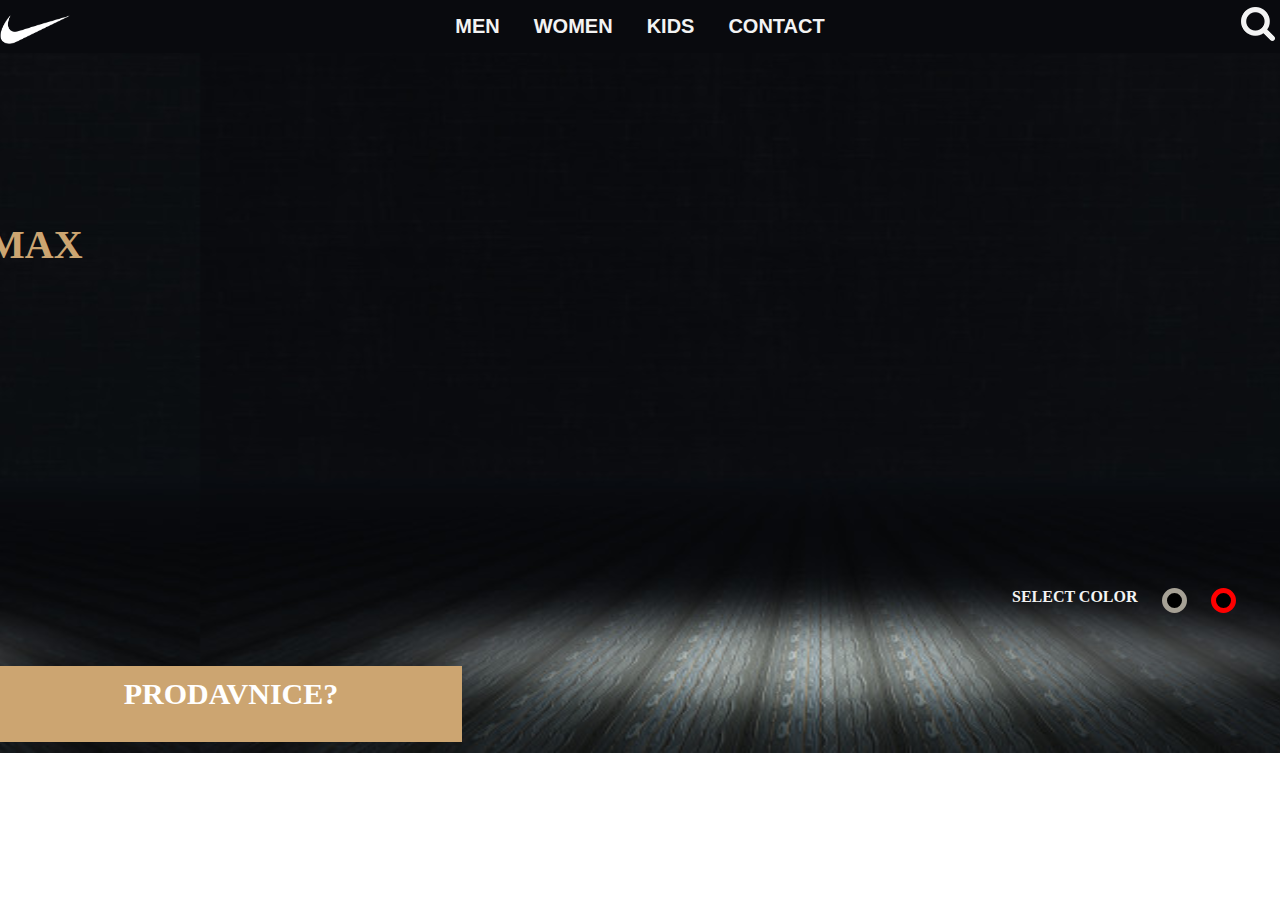
<file: index.html>
<!DOCTYPE html>
<html>
    <head>

	
	
   
   
<link rel="stylesheet" href="mysomesite.css">
<link rel="stylesheet" href="responsive.css">
   
          <script src="https://ajax.googleapis.com/ajax/libs/jquery/3.3.1/jquery.min.js"></script>
  <script>
	

$(document).ready(function(){




$("#second").click(function(){



$("#secondtab").fadeIn("fast",function(){

$(this).css({"display":"block"})


})


$("#firsttab").fadeOut("fast",function(){

$(this).css({"display":"none"})


})


$("#threetab").fadeIn("fast",function(){

$(this).css({"display":"none"})


})



})






$("#first").click(function(){


$("#bigimage5").addClass('stop');

$("#secondtab").fadeOut(700,function(){

$(this).css({"display":"none"})


})



$("#threetab").fadeIn("fast",function(){
$(this).css({"display":"none"})


})


$("#firsttab").fadeIn("fast",function(){

$(this).css({"display":"block"})


})





})








$("#three").click(function(){
$("#bigimage5").removeClass('stop');
$("#threetab").fadeIn("fast",function(){

$(this).css({"display":"block"})


})



$("#firsttab").fadeIn("fast",function(){

$(this).css({"display":"none"})


})





$("#secondtab").fadeOut("fast",function(){

$(this).css({"display":"none"})


})




})









$("#four").click(function(){
$("#bigimage5").removeClass('stop');


$("#fourtab").fadeIn("fast",function(){

$(this).css({"display":"block"})


})

$("#threetab").fadeIn("fast",function(){

$(this).css({"display":"none"})


})



$("#firsttab").fadeIn("fast",function(){

$(this).css({"display":"none"})


})





$("#secondtab").fadeOut("fast",function(){

$(this).css({"display":"none"})


})





})











$("#red").click(function(){


$("#bigimage2").addClass('red');


$("#bigimage1").addClass('braunno');





})



$("#brown").click(function(){

$("#bigimage1").removeClass('braunno');


$("#bigimage2").removeClass('red');
})











$("#red1").click(function(){


$("#bigimage4").addClass('red1');


$("#bigimage3").addClass('braunno1');





})



$("#brown1").click(function(){



$("#bigimage3").removeClass('braunno1');


$("#bigimage4").removeClass('red1');
})











$("#red2").click(function(){


$("#bigimage6").addClass('red2');


$("#bigimage5").addClass('braunno2');





})



$("#brown2").click(function(){



$("#bigimage5").removeClass('braunno2');


$("#bigimage6").removeClass('red2');
})













var gradovi=$("#gradovi");

$("#gradovi").one("click",function(){

var text="";
var text2="";
$("#textprodavnice").hide();

$.ajax({
url: "http://www.json-generator.com/api/json/get/cqqpwLzyle?indent=2",
type:'post',
dataType:'json',
beforeSend:function(){

$("div#gradovi").addClass("background");


},


success:function(data){

data.forEach(function(e,i){

text+="<p id='spisakgradova'>"+e.nm+"</p>";
text2+="<p id='spisakgradova'>"+e.nm2+"</p>";


gradovi.append(text+""+text2);

})




},

complete:function(){

$("#gradovi").removeClass("background");

$("#gradovi").addClass("background2");

}



})

})












var gradovi1=$("#gradovi1");

$("#gradovi1").one("click",function(){

var text3="";
var text4="";
$("#textprodavnice1").hide();

$.ajax({
url: "http://www.json-generator.com/api/json/get/cetwIETwAy?indent=2",
type:'post',
dataType:'json',
beforeSend:function(){

$("div#gradovi1").addClass("background1");


},


success:function(data1){

data1.forEach(function(e,i){

text3+="<p id='spisakgradova2'>"+e.nm3+"</p>";
text4+="<p id='spisakgradova2'>"+e.nm4+"</p>";


gradovi1.append(text3+""+text4);

})




},

complete:function(){

$("#gradovi1").removeClass("background1");

$("#gradovi1").addClass("background3");

}



})

})










var gradovi2=$("div#gradovi2");

$("div#gradovi2").one("click",function(){

var text5="";
var text6="";
$("#textprodavnice2").hide();

$.ajax({
url: "http://www.json-generator.com/api/json/get/bQjHpdUWwi?indent=2",
type:'post',
dataType:'json',
beforeSend:function(){

$("div#gradovi2").addClass('plavapozadina');


},


success:function(data2){

data2.forEach(function(e,i){

text5+="<p id='spisakgradova2'>"+e.nm5+"</p>";
text6+="<p id='spisakgradova2'>"+e.nm6+"</p>";


gradovi2.append(text5+""+text6);

})




},

complete:function(){

$("div#gradovi2").removeClass("plavapozadina");

$("div#gradovi2").addClass("nijeplava");

}





})

})














$("#search").on("click",function(){

$(".inputText").fadeToggle("slow");







})

$("#btn").click(function(){


$("#message").fadeIn("slow",function(){

$("#message").fadeOut("slow");


});

})




$("#name").focusout(function(){

check_user();


})

$("#name").focusin(function(){

$("#name").val("");


})


function check_user(){
var nameval=$("#name").val().length;

if(nameval < 1 ){

$("#name").val("Must fill field").css({ "color":"#f3f3f3","font-style":"italic"  });

}
}




$("input#surname").focusin(function(){

$("input#surname").val("");


})

$("input#surname").focusout(function(){

check_email();


})

		
function check_email(){
var surename=$("#surname").val().length;
		var pattern = new RegExp(/^[+a-zA-Z0-9._-]+@[a-zA-Z0-9.-]+\.[a-zA-Z]{2,4}$/i);
	
		if(!pattern.test($("input#surname").val())) {
			$("input#surname").val("Invalid email").css({ "color":"#f3f3f3","font-style":"italic"  });
		}
	
	}


	
	
	
	
$("textarea#textareas").focusout(function(){

check_text();


})

$("textarea#textareas").focusin(function(){

$("textarea#textareas").val("");


})


function check_text(){
var nameval=$("textarea#textareas").val().length;

if(nameval < 1 ){

$("textarea#textareas").val("Must fill field").css({ "color":"#f3f3f3","font-style":"italic"  });

}
}	
	
	



})


	

	
	
	
	
	
	</script>
	
	
	<style>

	
	

	</style>
	<title>Nike armax</title>
    </head>
   <body >
   
  
   
   <div id="loader"></div>
   
 
 <div id="mavbar">
  
   <nav>
   
   <div id="logo"></div>
   <ul>
   
   <li ><a href="#" id="first" >MEN</a></li>
    <li><a href="#" id="second"  >WOMEN</a></li>
    <li> <a href="#" id="three">KIDS</a></li>
    <li ><a href="#" id="four">CONTACT</a></li>
	 
	
   </ul>
   </nav>
   
 <div id="searchfield"> <input class="inputText" /><span class="floating-label">Search...</span><div id="search"> </div> </div>
   
   </div>
 
 
   
  <div id="firsttab">

  
  
  <div id="textandimages"> 
 <div id="textspace">  
<p id="text">NIKE AIR</p>
<p id="producttitle">VAPORMAX</p>
<p id="price">$199</p>  
 
</div> 
 <div id="bigimage1"></div> 
   <div id="bigimage2"></div>
   
 </div> 
  
  <div id="gradovi"><p id="textprodavnice">PRODAVNICE?</p></div>
  <div id="changecolor"><p id="select">SELECT COLOR</p><p id="brown"></p><p id="red"></p></div>
  
  
  </div>
  
  
    <div id="secondtab">
	
	
	
  <div id="textandimages"> 
 <div id="textspace">  
<p id="text">NIKE WOMEN AIR</p>
<p id="producttitle1">WOMEN MAX</p>
<p id="price">$129</p>  
 
</div> 

<div id="bigimage3"></div> 
   <div id="bigimage4"></div>
   
 </div> 
  
  <div id="gradovi1"><p id="textprodavnice1">PRODAVNICE?</p></div>
  <div id="changecolor"><p id="select">SELECT COLOR</p><p id="brown1"></p><p id="red1"></p></div> 

  </div>
  
    <div id="threetab">
	
	


  <div id="textandimages"> 
 <div id="textspace">  
<p id="text">NIKE KID SNICKERS</p>
<p id="producttitle2">KIDS AIR MAX</p>
<p id="price">$159</p>  
 
</div> 

<div id="bigimage5"></div> 
   <div id="bigimage6"></div>
   
 </div> 
  
  <div id="gradovi2"><p id="textprodavnice2">PRODAVNICE?</p></div>
  <div id="changecolor"><p id="select">SELECT COLOR</p><p id="brown2"></p><p id="red2"></p></div> 

	
   

  </div>
    <div id="fourtab">
	
	
	
 <div id="formular"> 

<form>

<input id="name"  /><span class="floating-label1">Name</span><br>
<input id="surname"   /><span class="floating-label2">Email</span><br>
<textarea id="textareas" col="6" rows="6"></textarea>
<br>
<button id="btn">Send</button>
<p id="message">E-mail sent :)</p>
</form>

  </div>

  
 <div id="info"> 

<img id="slika" width="50" height="50" src="imgs/email.png"/><p id="email">nikesnick@gmail.com</p>
<img id="slika" width="50" height="50" src="imgs/phone.png"/> <p id="broj">+3818411341</p>
 
 
<div id="sponsored">
<div id="holder">
<img width="60" height="60" src="imgs/sportshop.png"/>
<img width="60" height="60" src="imgs/planetshop.png"/>
<img width="60" height="60" src="imgs/sportvision.png"/>
<img width="60" height="60" src="imgs/tref.png"/>
</div>
</div> 
 
 
 
  </div>  
  
  
  
  </div>
   
    </body>
</html>
</file>
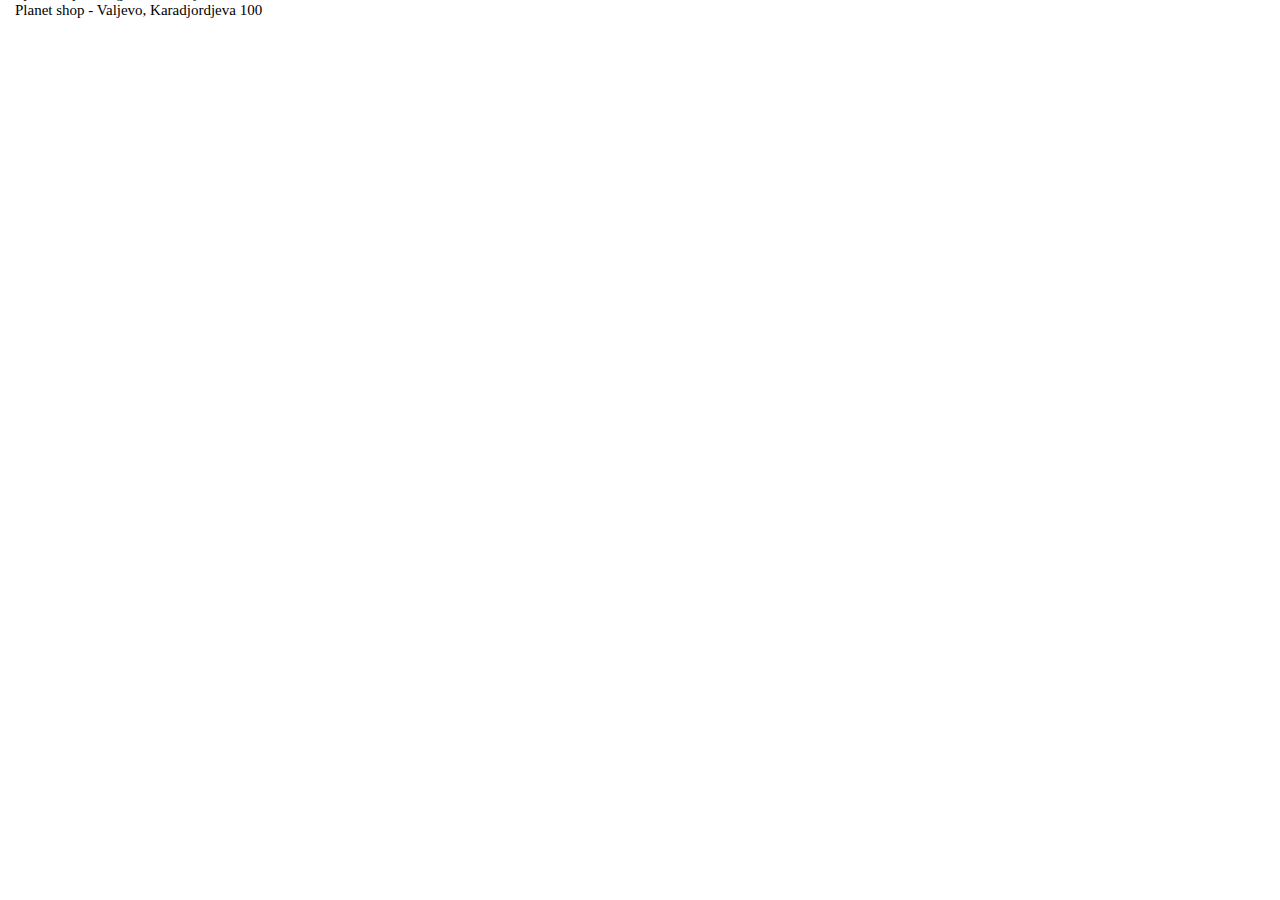
<file: gradovi.html>
<!DOCTYPE html>
<html>
    <head>

	
	
   
   
<link rel="stylesheet" href="mysomesite.css">
   
   
       

	



	
	
	</script>
	
	
	
    </head>
   <body >
   
  
   
 <p id="spisakgradova">Sport shop - Beograd, Nemanjina 20 <br>Planet shop - Valjevo, Karadjordjeva 100</p>

 
   

   

 
   
    </body>
</html>
</file>
<file: mysomesite.css>
@media only screen and (max-width: 1366px) {
  body {
    overflow-x: hidden; }
  div#gradovi {
    background: #cca571;
    -webkit-transition: 1500ms ease-in;
    -o-transition: 1500ms ease-in;
    transition: 1500ms ease-in;
    -webkit-animation: 1600ms gradoviup forwards;
    animation: 1600ms gradoviup forwards; }
  @-webkit-keyframes gradoviup {}
  @keyframes gradoviup {}  100% {
    margin-top: -100px !important; }
  @-webkit-keyframes gradoviup1 {
    100% {
      margin-top: 100px; } }
  @keyframes gradoviup1 {
    100% {
      margin-top: 100px; } }
  @-webkit-keyframes gradoviup2 {
    100% {
      margin-top: 100px; } }
  @keyframes gradoviup2 {
    100% {
      margin-top: 100px; } }
  div#changecolor {
    margin-top: 260px !important; }
  div#info {
    margin-left: 850px !important; }
  p#textprodavnice {
    margin-top: -20px; }
  p#spisakgradova {
    margin-top: -30px;
    padding: 15px; }
  p#textprodavnice1 {
    margin-top: -20px; }
  p#spisakgradova2 {
    margin-top: -30px;
    padding: 15px; }
  p#textprodavnice2 {
    margin-top: -20px; }
  p#spisakgradova3 {
    margin-top: -30px;
    padding: 15px; } }

@media only screen and (max-width: 1360px) {
  body {
    overflow-x: hidden; }
  div#gradovi {
    background: #cca571;
    -webkit-transition: 1500ms ease-in;
    -o-transition: 1500ms ease-in;
    transition: 1500ms ease-in;
    -webkit-animation: 1600ms gradoviup forwards;
    animation: 1600ms gradoviup forwards; }
  @-webkit-keyframes gradoviup {}
  @keyframes gradoviup {}  100% {
    margin-top: -100px !important; }
  @-webkit-keyframes gradoviup1 {
    100% {
      margin-top: 100px; } }
  @keyframes gradoviup1 {
    100% {
      margin-top: 100px; } }
  @-webkit-keyframes gradoviup2 {
    100% {
      margin-top: 100px; } }
  @keyframes gradoviup2 {
    100% {
      margin-top: 100px; } }
  div#changecolor {
    margin-top: 260px !important; }
  div#info {
    margin-left: 850px !important; }
  p#textprodavnice {
    margin-top: -20px; }
  p#spisakgradova {
    margin-top: -30px;
    padding: 15px; }
  p#textprodavnice1 {
    margin-top: -20px; }
  p#spisakgradova2 {
    margin-top: -30px;
    padding: 15px; }
  p#textprodavnice2 {
    margin-top: -20px; }
  p#spisakgradova3 {
    margin-top: -30px;
    padding: 15px; } }

* {
  margin: 0;
  padding: 0; }

body {
  overflow-y: hidden; }

#firsttab {
  background-position-x: 200px;
  width: 100%;
  height: 700px;
  background-image: url("imgs/firstback.jpg");
  background-size: 100% 100% !important; }

#secondtab {
  background-position-x: 200px;
  width: 100%;
  height: 700px;
  background-image: url("imgs/firstback.jpg");
  background-size: 100% 100% !important;
  display: none; }

#threetab {
  background-position-x: 200px;
  width: 100%;
  height: 700px;
  background-image: url("imgs/firstback.jpg");
  background-size: 100% 100% !important;
  display: none; }

#fourtab {
  background-position-x: 200px;
  width: 100%;
  height: 700px;
  background-image: url("imgs/firstback.jpg");
  background-size: 100% 100% !important;
  display: none; }

#fivetab {
  width: 100%;
  height: 700px;
  background: url("imgs/005.jpg");
  display: none; }

nav ul li {
  display: -webkit-inline-box;
  display: -ms-inline-flexbox;
  display: inline-flex;
  padding: 15px;
  font-size: 20px;
  font-weight: 720;
  font-family: sans-serif; }

nav ul li a {
  text-decoration: none;
  display: -webkit-inline-box;
  display: -ms-inline-flexbox;
  display: inline-flex;
  font-size: 20px;
  color: #f3f3f3;
  font-weight: 750;
  font-family: sans-serif;
  -webkit-transition: 2000ms ease-in;
  -o-transition: 2000ms ease-in;
  transition: 2000ms ease-in; }

ul {
  text-align: center; }

div#logo {
  -webkit-transition: 1500ms ease-in;
  -o-transition: 1500ms ease-in;
  transition: 1500ms ease-in;
  background-size: 100% 100% !important;
  background: url(imgs/nikelogo.png);
  width: 70px;
  height: 55px;
  float: left;
  position: absolute; }

@-webkit-keyframes ptitle {
  100% {
    margin-left: 0px; } }

@keyframes ptitle {
  100% {
    margin-left: 0px; } }

p#producttitle {
  -webkit-animation-delay: 1500ms;
  margin-left: -300px;
  -webkit-animation: 1300ms ptitle forwards;
  animation: 1300ms ptitle forwards;
  font-size: 40px;
  color: #cca571;
  font-weight: 700; }

p#producttitle1 {
  -webkit-animation-delay: 1500ms;
  margin-left: -300px;
  -webkit-animation: 1300ms ptitle forwards;
  animation: 1300ms ptitle forwards;
  font-size: 40px;
  color: #c8ef2b;
  font-weight: 700; }

p#producttitle2 {
  -webkit-animation-delay: 1500ms;
  margin-left: -300px;
  -webkit-animation: 1300ms ptitle forwards;
  animation: 1300ms ptitle forwards;
  font-size: 40px;
  color: #6cd5ef;
  font-weight: 700; }

div#textspace {
  padding: 150px; }

@-webkit-keyframes text {
  100% {
    margin-left: 0px; } }

@keyframes text {
  100% {
    margin-left: 0px; } }

#text {
  margin-left: -300px;
  -webkit-animation: 700ms text forwards;
  animation: 700ms text forwards;
  -webkit-transition: 400ms ease-in;
  -o-transition: 400ms ease-in;
  transition: 400ms ease-in;
  color: #fff;
  font-weight: 800;
  font-family: sans-serif; }

@-webkit-keyframes priceanim {
  100% {
    margin-left: 0px; } }

@keyframes priceanim {
  100% {
    margin-left: 0px; } }

p#price {
  margin-left: -300px;
  -webkit-animation: 1700ms priceanim forwards;
  animation: 1700ms priceanim forwards;
  font-size: 42px;
  color: #848484;
  font-weight: 600;
  font-family: sans-serif; }

#bigimage5.stop {
  display: none;
  -webkit-transition: 2s ease-in;
  -o-transition: 2s ease-in;
  transition: 2s ease-in;
  opacity: 1;
  margin-top: -1000px; }

@-webkit-keyframes showsnicker {
  20% {
    opacity: 1;
    margin-top: 0px; }
  40% {
    opacity: 1;
    margin-top: 10px; }
  60% {
    -webkit-transform: rotate(0deg);
    transform: rotate(0deg);
    opacity: 1;
    margin-top: 0px; }
  100% {
    -webkit-transform: rotate(0deg);
    transform: rotate(0deg);
    opacity: 1;
    margin-top: 10px; } }

@keyframes showsnicker {
  20% {
    opacity: 1;
    margin-top: 0px; }
  40% {
    opacity: 1;
    margin-top: 10px; }
  60% {
    -webkit-transform: rotate(0deg);
    transform: rotate(0deg);
    opacity: 1;
    margin-top: 0px; }
  100% {
    -webkit-transform: rotate(0deg);
    transform: rotate(0deg);
    opacity: 1;
    margin-top: 10px; } }

#bigimage1 {
  -webkit-transition: 2s ease-in;
  -o-transition: 2s ease-in;
  transition: 2s ease-in;
  opacity: 1;
  margin-top: -1000px;
  -webkit-animation: 3500ms showsnicker forwards;
  animation: 3500ms showsnicker forwards;
  background-repeat: no-repeat;
  background: url(imgs/snickersfirst.png);
  width: 790px;
  height: 520px;
  position: absolute;
  margin-left: 440px;
  -webkit-box-orient: vertical;
  -webkit-box-direction: normal;
  -ms-flex-flow: 2;
  flex-flow: 2; }

@-webkit-keyframes showsnickerUP {
  100% {
    margin-top: -1000px; } }

@keyframes showsnickerUP {
  100% {
    margin-top: -1000px; } }

#bigimage1.braunno {
  -webkit-animation: 3500ms showsnickerUP forwards;
  animation: 3500ms showsnickerUP forwards; }

#bigimage2 {
  -webkit-transition: 2s ease-in;
  -o-transition: 2s ease-in;
  transition: 2s ease-in;
  opacity: 0;
  margin-top: -1000px;
  -webkit-transform: rotate(-5deg);
  -ms-transform: rotate(-5deg);
  transform: rotate(-5deg);
  background-repeat: no-repeat;
  background: url(imgs/snickerssecond.png);
  width: 790px;
  height: 520px;
  position: absolute;
  margin-left: 440px;
  -webkit-box-orient: vertical;
  -webkit-box-direction: normal;
  -ms-flex-flow: 2;
  flex-flow: 2; }

#bigimage2.red {
  -webkit-animation: 3500ms showsnicker forwards;
  animation: 3500ms showsnicker forwards;
  opacity: 1;
  -webkit-transform: rotate(0deg);
  -ms-transform: rotate(0deg);
  transform: rotate(0deg); }

@-webkit-keyframes showsnicker1 {
  20% {
    opacity: 1;
    margin-top: 0px; }
  40% {
    opacity: 1;
    margin-top: 10px; }
  60% {
    -webkit-transform: rotate(0deg);
    transform: rotate(0deg);
    opacity: 1;
    margin-top: 0px; }
  100% {
    -webkit-transform: rotate(0deg);
    transform: rotate(0deg);
    opacity: 1;
    margin-top: 10px; } }

@keyframes showsnicker1 {
  20% {
    opacity: 1;
    margin-top: 0px; }
  40% {
    opacity: 1;
    margin-top: 10px; }
  60% {
    -webkit-transform: rotate(0deg);
    transform: rotate(0deg);
    opacity: 1;
    margin-top: 0px; }
  100% {
    -webkit-transform: rotate(0deg);
    transform: rotate(0deg);
    opacity: 1;
    margin-top: 10px; } }

div#bigimage3 {
  -webkit-transition: 2s ease-in;
  -o-transition: 2s ease-in;
  transition: 2s ease-in;
  opacity: 1;
  margin-top: -1000px;
  -webkit-animation: 3500ms showsnicker1 forwards;
  animation: 3500ms showsnicker1 forwards;
  background-repeat: no-repeat;
  background: url(imgs/snickersfirstwomen.png);
  width: 790px;
  height: 520px;
  position: absolute;
  margin-left: 440px;
  -webkit-box-orient: vertical;
  -webkit-box-direction: normal;
  -ms-flex-flow: 2;
  flex-flow: 2; }

@-webkit-keyframes showsnickerUP1 {
  100% {
    margin-top: -1000px; } }

@keyframes showsnickerUP1 {
  100% {
    margin-top: -1000px; } }

div#bigimage3.braunno1 {
  -webkit-animation: 3500ms showsnickerUP1 forwards;
  animation: 3500ms showsnickerUP1 forwards; }

div#bigimage4 {
  -webkit-transition: 2s ease-in;
  -o-transition: 2s ease-in;
  transition: 2s ease-in;
  opacity: 0;
  margin-top: -1000px;
  -webkit-transform: rotate(-5deg);
  -ms-transform: rotate(-5deg);
  transform: rotate(-5deg);
  background-repeat: no-repeat;
  background: url(imgs/snickerssecondwomen.png);
  width: 790px;
  height: 520px;
  position: absolute;
  margin-left: 440px;
  -webkit-box-orient: vertical;
  -webkit-box-direction: normal;
  -ms-flex-flow: 2;
  flex-flow: 2; }

div#bigimage4.red1 {
  -webkit-animation: 3500ms showsnicker1 forwards;
  animation: 3500ms showsnicker1 forwards;
  opacity: 1;
  -webkit-transform: rotate(0deg);
  -ms-transform: rotate(0deg);
  transform: rotate(0deg); }

@-webkit-keyframes showsnicker2 {
  20% {
    opacity: 1;
    margin-top: 0px; }
  40% {
    opacity: 1;
    margin-top: 10px; }
  60% {
    -webkit-transform: rotate(0deg);
    transform: rotate(0deg);
    opacity: 1;
    margin-top: 0px; }
  100% {
    -webkit-transform: rotate(0deg);
    transform: rotate(0deg);
    opacity: 1;
    margin-top: 10px; } }

@keyframes showsnicker2 {
  20% {
    opacity: 1;
    margin-top: 0px; }
  40% {
    opacity: 1;
    margin-top: 10px; }
  60% {
    -webkit-transform: rotate(0deg);
    transform: rotate(0deg);
    opacity: 1;
    margin-top: 0px; }
  100% {
    -webkit-transform: rotate(0deg);
    transform: rotate(0deg);
    opacity: 1;
    margin-top: 10px; } }

div#bigimage5 {
  -webkit-transition: 2s ease-in;
  -o-transition: 2s ease-in;
  transition: 2s ease-in;
  opacity: 1;
  margin-top: -1000px;
  -webkit-animation: 3500ms showsnicker2 forwards;
  animation: 3500ms showsnicker2 forwards;
  background-repeat: no-repeat;
  background: url(imgs/snickersfirstkids.png);
  width: 790px;
  height: 520px;
  position: absolute;
  margin-left: 440px;
  -webkit-box-orient: vertical;
  -webkit-box-direction: normal;
  -ms-flex-flow: 2;
  flex-flow: 2; }

@-webkit-keyframes showsnickerUP2 {
  100% {
    margin-top: -1000px; } }

@keyframes showsnickerUP2 {
  100% {
    margin-top: -1000px; } }

div#bigimage5.braunno2 {
  -webkit-animation: 3500ms showsnickerUP2 forwards;
  animation: 3500ms showsnickerUP2 forwards; }

div#bigimage6 {
  -webkit-transition: 2s ease-in;
  -o-transition: 2s ease-in;
  transition: 2s ease-in;
  opacity: 0;
  margin-top: -1000px;
  -webkit-transform: rotate(-5deg);
  -ms-transform: rotate(-5deg);
  transform: rotate(-5deg);
  background-repeat: no-repeat;
  background: url(imgs/snickerssecondkids.png);
  width: 790px;
  height: 520px;
  position: absolute;
  margin-left: 440px;
  -webkit-box-orient: vertical;
  -webkit-box-direction: normal;
  -ms-flex-flow: 2;
  flex-flow: 2; }

div#bigimage6.red2 {
  -webkit-animation: 3500ms showsnicker2 forwards;
  animation: 3500ms showsnicker2 forwards;
  opacity: 1;
  -webkit-transform: rotate(0deg);
  -ms-transform: rotate(0deg);
  transform: rotate(0deg); }

p#textprodavnice1 {
  color: #000; }

p#textprodavnice2 {
  color: #6cd5ef; }

#bigimage12 {
  background: url(imgs/patike2.jpg);
  width: 660px;
  height: 350px;
  margin-top: 110px;
  position: absolute;
  margin-left: 470px; }

div#textandimages {
  display: -webkit-box;
  display: -ms-flexbox;
  display: flex; }

div#textspace {
  padding: 150px 80px 0 150px;
  -webkit-box-orient: vertical;
  -webkit-box-direction: normal;
  -ms-flex-flow: 2;
  flex-flow: 2; }

div#mavbar {
  background: #090a0e; }

p#brown {
  background: #000;
  margin: 12px;
  width: 15px;
  height: 15px;
  border: 5px solid #a6a195;
  border-radius: 50px; }

p#red {
  background: #000;
  margin: 12px;
  border-radius: 50px;
  width: 15px;
  height: 15px;
  border: 5px solid red; }

p#brown:hover {
  cursor: pointer; }

p#red:hover {
  cursor: pointer; }

p#brown1 {
  background: #000;
  margin: 12px;
  width: 15px;
  height: 15px;
  border: 5px solid #c7eb33;
  border-radius: 50px; }

p#red1 {
  background: #000;
  margin: 12px;
  border-radius: 50px;
  width: 15px;
  height: 15px;
  border: 5px solid white; }

p#brown1:hover {
  cursor: pointer; }

p#red1:hover {
  cursor: pointer; }

p#brown2 {
  background: #6cd5ef;
  margin: 12px;
  width: 15px;
  height: 15px;
  border: 5px solid #2a2727;
  border-radius: 50px; }

p#red2 {
  border: 5px solid #a9e164;
  background: #4f7e89;
  margin: 12px;
  border-radius: 50px;
  width: 15px;
  height: 15px; }

p#brown2:hover {
  cursor: pointer; }

p#red2:hover {
  cursor: pointer; }

div#changecolor {
  display: -webkit-box; }

div#changecolor {
  display: -webkit-box;
  position: absolute;
  margin-top: 300px;
  margin-left: 1000px; }

#select {
  color: #f3f3f3;
  margin: 12px;
  font-weight: 800; }

@-webkit-keyframes gradoviup {
  100% {
    margin-top: 269px; } }

@keyframes gradoviup {
  100% {
    margin-top: 269px; } }

div#gradovi {
  background: #cca571;
  -webkit-transition: 1500ms ease-in;
  -o-transition: 1500ms ease-in;
  transition: 1500ms ease-in;
  -webkit-animation: 1600ms gradoviup forwards;
  animation: 1600ms gradoviup forwards;
  text-align: center;
  width: 400px;
  font-weight: 800;
  border: 1px solid #cca571;
  padding: 30px;
  margin-top: 350px;
  position: absolute;
  color: #fff;
  font-size: 30px; }

div#gradovi:hover {
  cursor: pointer; }

@-webkit-keyframes gradoviup1 {
  100% {
    margin-top: 269px; } }

@keyframes gradoviup1 {
  100% {
    margin-top: 269px; } }

div#gradovi1 {
  background: #c8ef2b;
  -webkit-transition: 1500ms ease-in;
  -o-transition: 1500ms ease-in;
  transition: 1500ms ease-in;
  -webkit-animation: 1600ms gradoviup1 forwards;
  animation: 1600ms gradoviup1 forwards;
  text-align: center;
  width: 400px;
  font-weight: 800;
  border: 1px solid #000;
  padding: 30px;
  margin-top: 350px;
  position: absolute;
  color: #fff;
  font-size: 30px; }

div#gradovi1:hover {
  cursor: pointer; }

@-webkit-keyframes gradoviup2 {
  100% {
    margin-top: 269px; } }

@keyframes gradoviup2 {
  100% {
    margin-top: 269px; } }

div#gradovi2 {
  background: #272626;
  -webkit-transition: 1500ms ease-in;
  -o-transition: 1500ms ease-in;
  transition: 1500ms ease-in;
  -webkit-animation: 1600ms gradoviup2 forwards;
  animation: 1600ms gradoviup2 forwards;
  text-align: center;
  width: 400px;
  font-weight: 800;
  border: 1px solid #6cd5ef;
  padding: 30px;
  margin-top: 350px;
  position: absolute;
  color: #fff;
  font-size: 30px; }

div#gradovi2:hover {
  cursor: pointer; }

div#gradovi2.plavapozadina {
  background-repeat: no-repeat;
  height: 200px;
  background: url("animacijaajax.png"); }

div#gradovi2.nijeplava {
  background: #000; }

p#spisakgradova {
  -webkit-transition: 1500ms ease-in;
  -o-transition: 1500ms ease-in;
  transition: 1500ms ease-in;
  font-size: 15px; }

div#gradovi.background {
  background-repeat: no-repeat;
  height: 200px;
  background: url("animacijaajax.png"); }

div#gradovi.background2 {
  background: #000; }

p#spisakgradova2 {
  -webkit-transition: 1500ms ease-in;
  -o-transition: 1500ms ease-in;
  transition: 1500ms ease-in;
  font-size: 15px; }

div#gradovi1.background1 {
  background-repeat: no-repeat;
  height: 200px;
  background: url("animacijaajax.png"); }

div#gradovi1.background3 {
  background: #000; }

p#spisakgradova.background3 {
  font-size: 20px; }

#search {
  position: absolute;
  margin-left: 200px;
  background-repeat: no-repeat;
  background-repeat: no-repeat;
  background: url("imgs/search.png");
  width: 35px;
  height: 35px; }

#search:hover {
  cursor: pointer;
  background: url("imgs/search2.png"); }

div#searchfield {
  margin-left: 1040px;
  margin-top: -47px;
  display: -webkit-box;
  display: -ms-flexbox;
  display: flex;
  position: absolute; }

input:-webkit-autofill,
input:-webkit-autofill:hover,
input:-webkit-autofill:focus,
input:-webkit-autofill:active {
  -webkit-box-shadow: 0 0 0 30px white inset; }

textarea:focus, input:focus {
  outline: none; }

button:active {
  outline: none;
  border: none; }

button:focus {
  outline: 0; }

button#btn {
  background: #000000;
  border: 1px solid #f3f3f3;
  padding: 10px;
  border-radius: 100px 600px 100px;
  width: 355px;
  color: #fff;
  font-weight: 700;
  -webkit-transition: 400ms ease-in;
  -o-transition: 400ms ease-in;
  transition: 400ms ease-in; }

button#btn:hover {
  -webkit-transform: scale(1.03);
  -ms-transform: scale(1.03);
  transform: scale(1.03);
  cursor: pointer; }

input {
  background: #0000;
  border-top: 1px solid #0000;
  border-left: 1px solid #0000;
  border-right: 1px solid #0000; }

input:focus ~ .floating-label {
  top: -5px;
  bottom: 10px;
  left: 20px;
  font-size: 13px;
  opacity: 1; }

input:not(:focus):valid ~ .floating-label {
  opacity: 0; }

#name:focus ~ .floating-label1 {
  top: -15px;
  bottom: 10px;
  left: 20px;
  font-size: 17px;
  opacity: 1; }

#name:not(:focus):valid ~ .floating-label1 {
  opacity: 0; }

#surname:focus ~ .floating-label2 {
  top: 52px;
  bottom: 10px;
  left: 20px;
  font-size: 17px;
  opacity: 1; }

#surname:not(:focus):valid ~ .floating-label2 {
  opacity: 0; }

.inputText {
  display: none;
  color: #fff;
  font-size: 16px;
  width: 200px;
  height: 35px; }

.inputText :not(:focus) {
  display: none; }

.floating-label {
  color: #fff;
  position: absolute;
  pointer-events: none;
  left: 20px;
  top: 13px;
  -webkit-transition: 0.2s ease all;
  -o-transition: 0.2s ease all;
  transition: 0.2s ease all; }

.floating-label1 {
  color: #fff;
  position: absolute;
  pointer-events: none;
  left: 20px;
  top: 13px;
  -webkit-transition: 0.2s ease all;
  -o-transition: 0.2s ease all;
  transition: 0.2s ease all; }

.floating-label2 {
  color: #fff;
  position: absolute;
  pointer-events: none;
  left: 20px;
  top: 83px;
  -webkit-transition: 0.2s ease all;
  -o-transition: 0.2s ease all;
  transition: 0.2s ease all; }

input#name {
  font-size: 30px;
  color: #f3f3f3; }

input#surname {
  margin-top: 30px;
  font-size: 30px;
  color: #f3f3f3; }

textarea#textareas {
  color: #fff;
  font-size: 30px;
  width: 350px;
  margin-top: 30px;
  background: #ffffff1c;
  height: 200px; }

form {
  margin-left: 150px;
  margin-top: 150px;
  position: absolute; }

div#formular {
  opacity: 0;
  -webkit-animation: infoopacity 3500ms forwards;
  animation: infoopacity 3500ms forwards;
  -webkit-box-flex: 2;
  -ms-flex-positive: 2;
  flex-grow: 2; }

div#info {
  -webkit-box-flex: 2;
  -ms-flex-positive: 2;
  flex-grow: 2; }

p#email {
  color: #f3f3f3; }

p#broj {
  margin-top: 10px;
  color: #f3f3f3; }

div#info {
  font-size: 20px;
  color: #eee;
  margin-left: 750px;
  margin-top: 150px;
  position: absolute; }

div#holder {
  margin-top: 10px; }

#message {
  text-align: center;
  color: #f3f3f3;
  display: none;
  font-size: 20px;
  margin-top: 10px; }

@-webkit-keyframes infoopacity {
  100% {
    opacity: 1; } }

@keyframes infoopacity {
  100% {
    opacity: 1; } }

div#info {
  -webkit-transition: 1500ms ease-in;
  -o-transition: 1500ms ease-in;
  transition: 1500ms ease-in;
  -webkit-animation: infoopacity 3500ms forwards;
  animation: infoopacity 3500ms forwards;
  opacity: 0;
  font-size: 20px;
  color: #eee;
  margin-left: 650px; }
</file>
<file: responsive.css>
@media only screen and (max-width: 1024px) {
  body {
    overflow-x: hidden; }
  @-webkit-keyframes gradoviup {
    100% {
      margin-top: 234px; } }
  @keyframes gradoviup {
    100% {
      margin-top: 234px; } }
  @-webkit-keyframes gradoviup1 {
    100% {
      margin-top: 234px; } }
  @keyframes gradoviup1 {
    100% {
      margin-top: 234px; } }
  @-webkit-keyframes gradoviup2 {
    100% {
      margin-top: 234px; } }
  @keyframes gradoviup2 {
    100% {
      margin-top: 234px; } }
  #bigimage1 {
    width: 690px;
    height: 520px;
    position: absolute;
    margin-left: 340px !important;
    background-size: 100%; }
  #bigimage2 {
    width: 690px;
    height: 520px;
    position: absolute;
    margin-left: 340px !important;
    background-size: 100%; }
  #bigimage3 {
    width: 690px !important;
    height: 520px;
    position: absolute;
    margin-left: 340px !important;
    background-size: 100% !important; }
  #bigimage4 {
    width: 690px !important;
    height: 520px;
    position: absolute;
    margin-left: 340px !important;
    background-size: 100% !important; }
  #bigimage5 {
    width: 690px !important;
    height: 520px;
    position: absolute;
    margin-left: 340px !important;
    background-size: 100% !important; }
  #bigimage6 {
    width: 690px !important;
    height: 520px;
    position: absolute;
    margin-left: 340px !important;
    background-size: 100% !important; }
  div#changecolor {
    display: -webkit-box;
    position: absolute;
    margin-top: 250px;
    margin-left: 770px; }
  div#info {
    font-size: 20px;
    color: #eee;
    margin-left: 650px; }
  div#searchfield {
    margin-left: 770px; } }

@media only screen and (max-width: 768px) {
  body {
    overflow-x: hidden; }
  p#producttitle {
    font-size: 35px; }
  p#producttitle1 {
    font-size: 35px; }
  p#producttitle2 {
    font-size: 35px; }
  #bigimage1 {
    width: 690px;
    height: 520px;
    position: absolute;
    margin-left: 80px !important;
    background-size: 100%; }
  #bigimage2 {
    width: 690px;
    height: 520px;
    position: absolute;
    margin-left: 65px !important;
    background-size: 100%; }
  #bigimage3 {
    width: 690px !important;
    height: 520px;
    position: absolute;
    margin-left: 100px !important;
    background-size: 100% !important; }
  #bigimage4 {
    width: 690px !important;
    height: 520px;
    position: absolute;
    margin-left: 90px !important;
    background-size: 100% !important; }
  #bigimage5 {
    width: 690px !important;
    height: 520px;
    position: absolute;
    margin-left: 85px !important;
    background-size: 100% !important; }
  #bigimage6 {
    width: 690px !important;
    height: 520px;
    position: absolute;
    margin-left: 95px !important;
    background-size: 100% !important; }
  @-webkit-keyframes gradoviup {
    100% {
      margin-top: 244px; } }
  @keyframes gradoviup {
    100% {
      margin-top: 244px; } }
  @-webkit-keyframes gradoviup1 {
    100% {
      margin-top: 244px; } }
  @keyframes gradoviup1 {
    100% {
      margin-top: 244px; } }
  @-webkit-keyframes gradoviup2 {
    100% {
      margin-top: 244px; } }
  @keyframes gradoviup2 {
    100% {
      margin-top: 244px; } }
  div#changecolor {
    margin-left: 500px; }
  input#name {
    font-size: 20px;
    width: 200px; }
  input#surname {
    font-size: 20px;
    width: 200px; }
  textarea#textareas {
    font-size: 20px;
    width: 200px; }
  button#btn {
    width: 205px; }
  div#info {
    font-size: 20px;
    color: #eee;
    margin-left: 480px; } }

@media only screen and (max-width: 614px) {
  body {
    overflow-x: hidden; }
  body {
    overflow-y: hidden; }
  p#producttitle {
    font-size: 25px; }
  p#producttitle1 {
    font-size: 25px; }
  p#producttitle2 {
    font-size: 25px; }
  #bigimage1 {
    background-repeat: no-repeat;
    width: 400px !important;
    margin-left: 10px !important; }
  #bigimage2 {
    background-repeat: no-repeat;
    width: 400px !important;
    margin-left: 5px !important; }
  #bigimage3 {
    background-repeat: no-repeat !important;
    width: 400px !important;
    margin-left: 10px !important; }
  #bigimage4 {
    background-repeat: no-repeat !important;
    width: 400px !important;
    margin-left: 10px !important; }
  #bigimage5 {
    background-repeat: no-repeat !important;
    width: 400px !important;
    margin-left: 10px !important; }
  #bigimage6 {
    background-repeat: no-repeat !important;
    width: 400px !important;
    margin-left: 10px !important; }
  div#textspace {
    margin-top: 160px; }
  div#changecolor {
    margin-top: 0px;
    margin-left: 50px; }
  @-webkit-keyframes gradoviup {
    100% {
      margin-top: 44px; } }
  @keyframes gradoviup {
    100% {
      margin-top: 44px; } }
  @-webkit-keyframes gradoviup1 {
    100% {
      margin-top: 44px; } }
  @keyframes gradoviup1 {
    100% {
      margin-top: 44px; } }
  @-webkit-keyframes gradoviup2 {
    100% {
      margin-top: 44px; } }
  @keyframes gradoviup2 {
    100% {
      margin-top: 44px; } }
  div#formular {
    margin-left: -45px; }
  div#info {
    text-align: center;
    margin-left: 80px;
    margin-top: 10px; }
  p#email {
    font-size: 17px; }
  p#phone {
    font-size: 17px; }
  img#slika {
    width: 30px;
    height: 30px;
    float: left; }
  img#slika {
    display: none; } }
</file>
